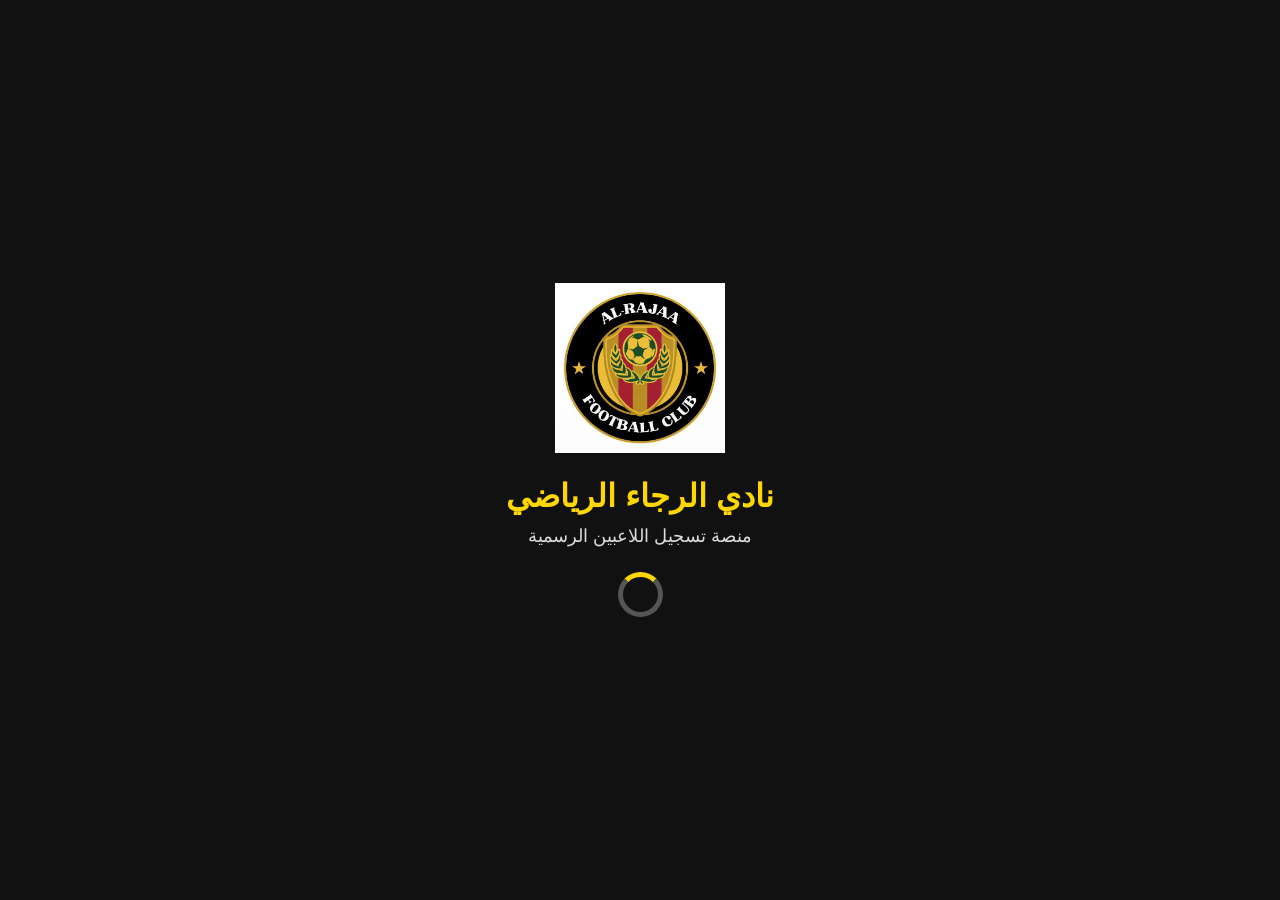
<file: index.html>
<!DOCTYPE html>
<html lang="ar" dir="rtl">

<head>
<meta charset="UTF-8">
<meta name="viewport" content="width=device-width, initial-scale=1.0">

<title>نادي الرجاء الرياضي</title>

<link rel="icon" type="image/png" href="images/logo.png">

<style>

*{
margin:0;
padding:0;
box-sizing:border-box;
font-family:Arial,sans-serif;
}

body{
background:#111;
display:flex;
justify-content:center;
align-items:center;
height:100vh;
color:white;
}

.container{
text-align:center;
animation:fade 1s ease;
}

.logo{
width:170px;
margin-bottom:20px;
animation:zoom 1.5s ease;
}

h1{
color:#FFD700;
margin-bottom:10px;
}

p{
font-size:18px;
color:#ddd;
margin-bottom:25px;
}

.loader{
width:45px;
height:45px;
border:5px solid #555;
border-top:5px solid #FFD700;
border-radius:50%;
margin:auto;
animation:spin 1s linear infinite;
}

@keyframes spin{
100%{transform:rotate(360deg);}
}

@keyframes zoom{
0%{transform:scale(.4);}
100%{transform:scale(1);}
}

@keyframes fade{
0%{opacity:0;}
100%{opacity:1;}
}

</style>

</head>

<body>

<div class="container">

<img src="images/logo.png" class="logo">

<h1>نادي الرجاء الرياضي</h1>

<p>منصة تسجيل اللاعبين الرسمية</p>

<div class="loader"></div>

</div>

<script>

setTimeout(function(){

window.location.href="home.html";

},2000);

</script>

</body>

</html>
</file>
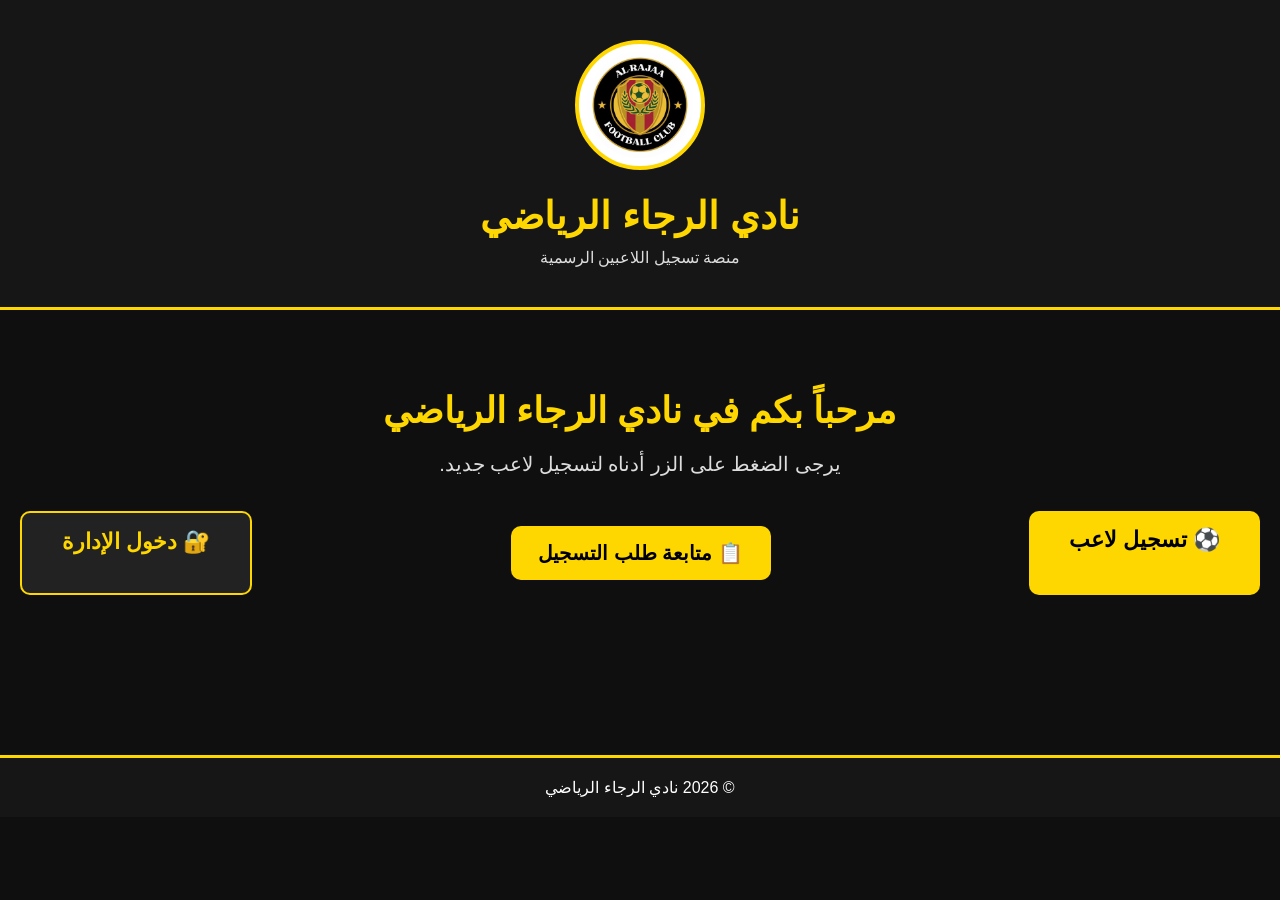
<file: home.html>
<!DOCTYPE html>
<html lang="ar" dir="rtl">

<head>
<meta charset="UTF-8">
<meta name="viewport" content="width=device-width, initial-scale=1.0">
<title>نادي الرجاء الرياضي</title>

<link rel="stylesheet" href="css/style.css">

</head>

<body>

<header>

<img src="images/logo.png" class="logo">

<h1>نادي الرجاء الرياضي</h1>

<p>منصة تسجيل اللاعبين الرسمية</p>

</header>

<section class="hero">

<h2>مرحباً بكم في نادي الرجاء الرياضي</h2>

<p>
يرجى الضغط على الزر أدناه لتسجيل لاعب جديد.
</p>

<div class="buttons">

<a href="register.html" class="btn">
⚽ تسجيل لاعب
</a>

  <a href="track.html" class="track-btn">
    📋 متابعة طلب التسجيل
</a>
<a href="login.html" class="btn admin-btn">
🔐 دخول الإدارة
</a>

</div>

</section>

<footer>

© 2026 نادي الرجاء الرياضي

</footer>

</body>

</html>
</file>
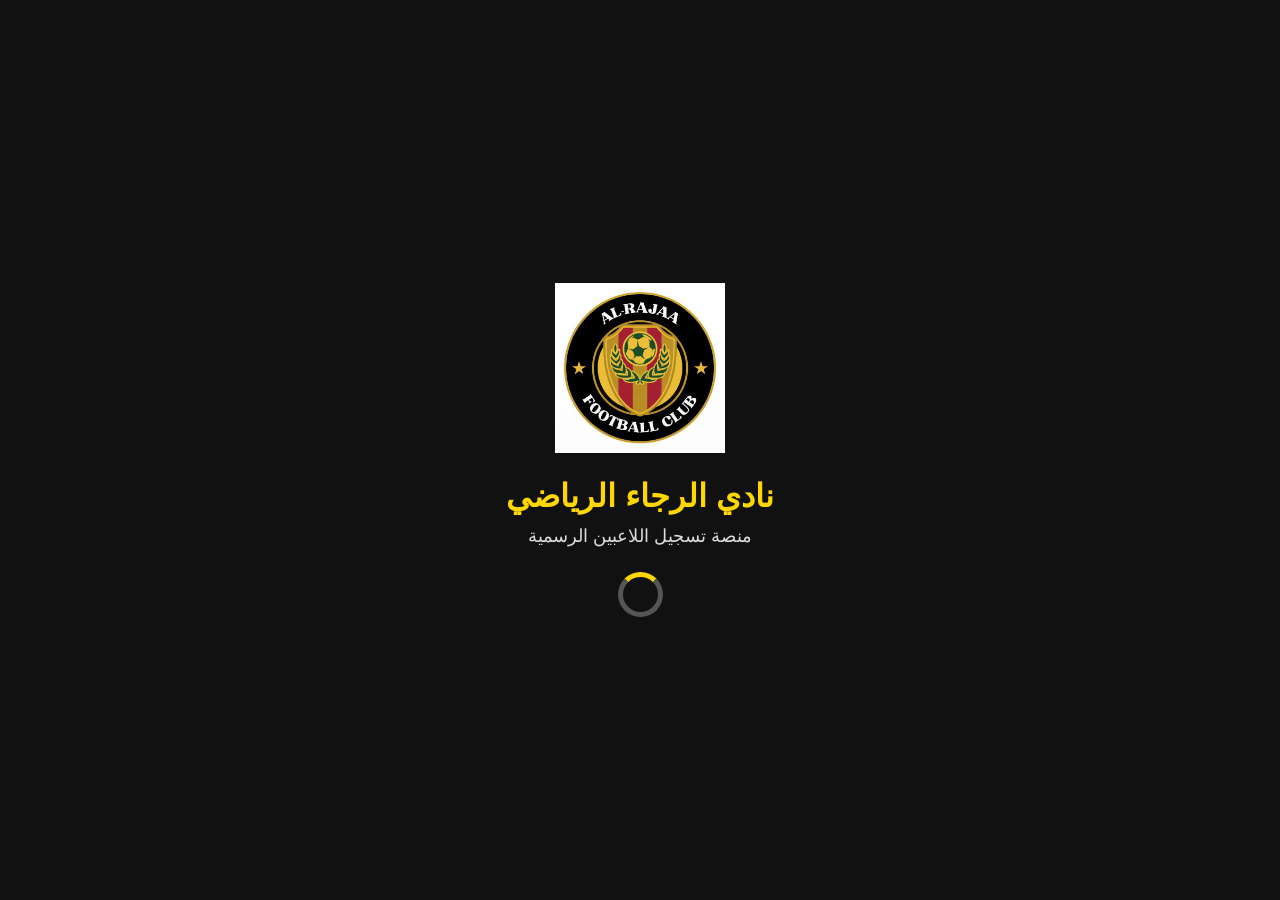
<file: splash.html>
<!DOCTYPE html>
<html lang="ar" dir="rtl">

<head>
<meta charset="UTF-8">
<meta name="viewport" content="width=device-width, initial-scale=1.0">

<title>نادي الرجاء الرياضي</title>

<link rel="icon" type="image/png" href="images/logo.png">

<style>

*{
margin:0;
padding:0;
box-sizing:border-box;
font-family:Arial,sans-serif;
}

body{
background:#111;
display:flex;
justify-content:center;
align-items:center;
height:100vh;
color:white;
}

.container{
text-align:center;
animation:fade 1s ease;
}

.logo{
width:170px;
margin-bottom:20px;
animation:zoom 1.5s ease;
}

h1{
color:#FFD700;
margin-bottom:10px;
}

p{
font-size:18px;
color:#ddd;
margin-bottom:25px;
}

.loader{
width:45px;
height:45px;
border:5px solid #555;
border-top:5px solid #FFD700;
border-radius:50%;
margin:auto;
animation:spin 1s linear infinite;
}

@keyframes spin{
100%{transform:rotate(360deg);}
}

@keyframes zoom{
0%{transform:scale(.4);}
100%{transform:scale(1);}
}

@keyframes fade{
0%{opacity:0;}
100%{opacity:1;}
}

</style>

</head>

<body>

<div class="container">

<img src="images/logo.png" class="logo">

<h1>نادي الرجاء الرياضي</h1>

<p>منصة تسجيل اللاعبين الرسمية</p>

<div class="loader"></div>

</div>

<script>

setTimeout(function(){

window.location.href="index.html";

},2000);

</script>

</body>

</html>
</file>
<file: css/style.css>
*{
    margin:0;
    padding:0;
    box-sizing:border-box;
    font-family:Tahoma,sans-serif;
}

body{
    background:#0f0f0f;
    color:white;
}

header{
    text-align:center;
    padding:40px 20px;
    border-bottom:3px solid gold;
    background:#161616;
}

.logo{
    width:130px;
    height:130px;
    border-radius:50%;
    border:4px solid gold;
    background:white;
    padding:8px;
}

header h1{
    color:gold;
    margin-top:20px;
    font-size:38px;
}

header p{
    color:#ddd;
    margin-top:10px;
}

.hero{
    text-align:center;
    padding:80px 20px;
}

.hero h2{
    color:gold;
    font-size:36px;
    margin-bottom:20px;
}

.hero p{
    font-size:20px;
    color:#ddd;
    margin-bottom:35px;
}

.btn{
    display:inline-block;
    padding:16px 40px;
    background:gold;
    color:black;
    text-decoration:none;
    border-radius:10px;
    font-size:22px;
    font-weight:bold;
    transition:.3s;
}

.btn:hover{
    background:#ffcc00;
    transform:scale(1.05);
}

footer{
    text-align:center;
    padding:20px;
    border-top:3px solid gold;
    background:#161616;
    margin-top:80px;
}
.buttons{
    display:flex;
    justify-content:center;
    gap:20px;
    flex-wrap:wrap;
    margin-top:30px;
}

.admin-btn{
    background:#222;
    color:gold;
    border:2px solid gold;
}

.admin-btn:hover{
    background:gold;
    color:black;
}
.track-btn{
    display:block;
    width:260px;
    margin:15px auto;
    padding:15px;
    background:#FFD700;
    color:#000;
    text-align:center;
    text-decoration:none;
    font-size:20px;
    font-weight:bold;
    border-radius:10px;
    transition:.3s;
}

.track-btn:hover{
    background:#e6c200;
    transform:scale(1.03);
}
</file>
